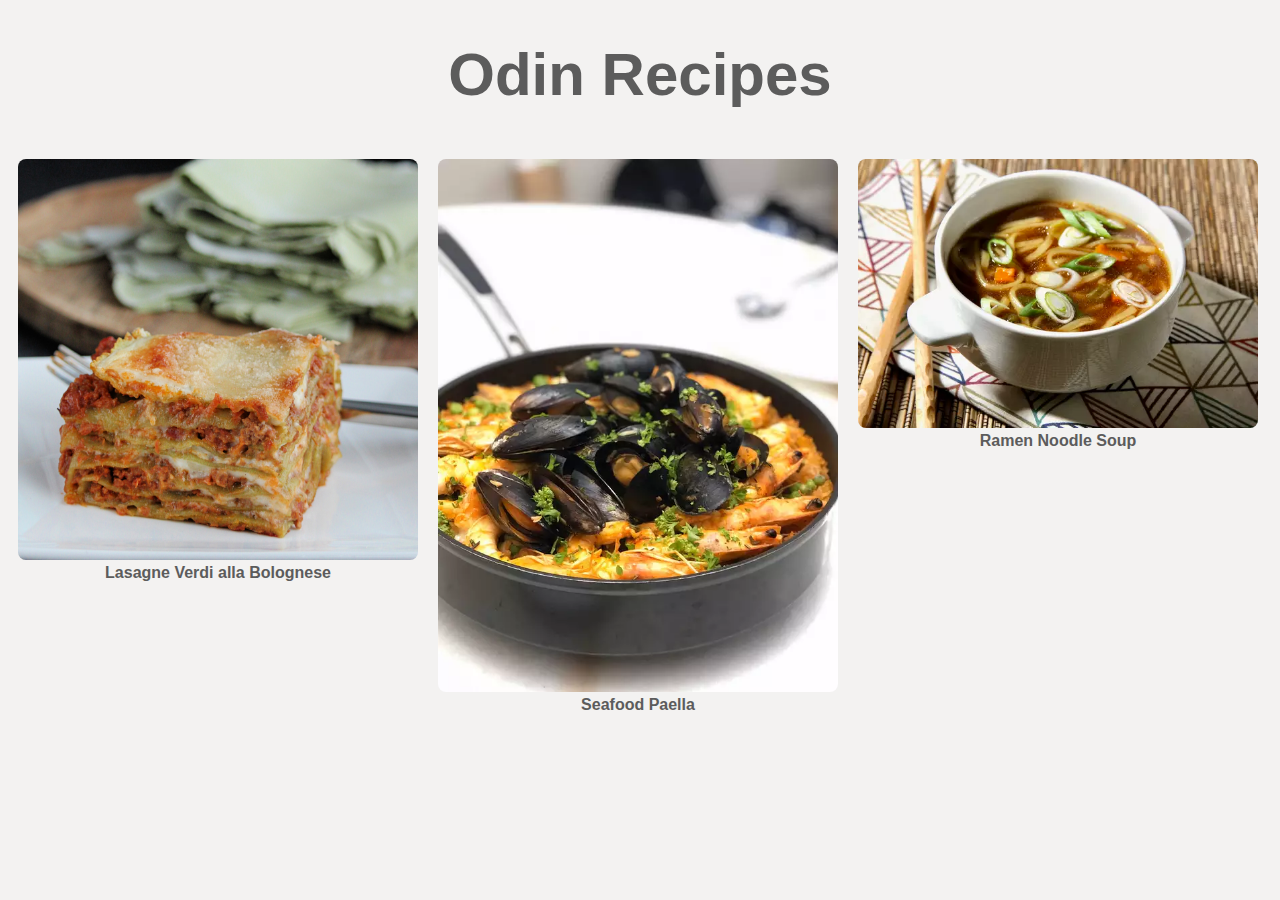
<file: index.html>
<!DOCTYPE html>
<html lang="en">
    <head>
        <meta charset="UTF-8">
        <title>Odin Recipes</title>
        <link rel="stylesheet" href="recipes/styles.css">
    </head>

    <body>
        <h1 class="recipe recipe-name">Odin Recipes</h1>

        <div class="gallery">
            <a target="recipes/lasagne.html" href="recipes/lasagne.html">
              <img src="recipes/images/lasagne.jpeg" alt="Lasagne" width="300">
            </a>
            <div class="desc">Lasagne Verdi alla Bolognese</div>
          </div>
        
        <div class="gallery">
            <a target="recipes/paella.html" href="recipes/paella.html">
              <img src="recipes/images/paella.jpeg" alt="Paella" width="300">
            </a>
            <div class="desc">Seafood Paella</div>
        </div>

        <div class="gallery">
            <a target="recipes/ramen.html" href="recipes/ramen.html">
              <img src="recipes/images/ramen.jpeg" alt="Ramen" width="300">
            </a>
            <div class="desc">Ramen Noodle Soup</div>
          </div>
    </body>
</html>
</file>
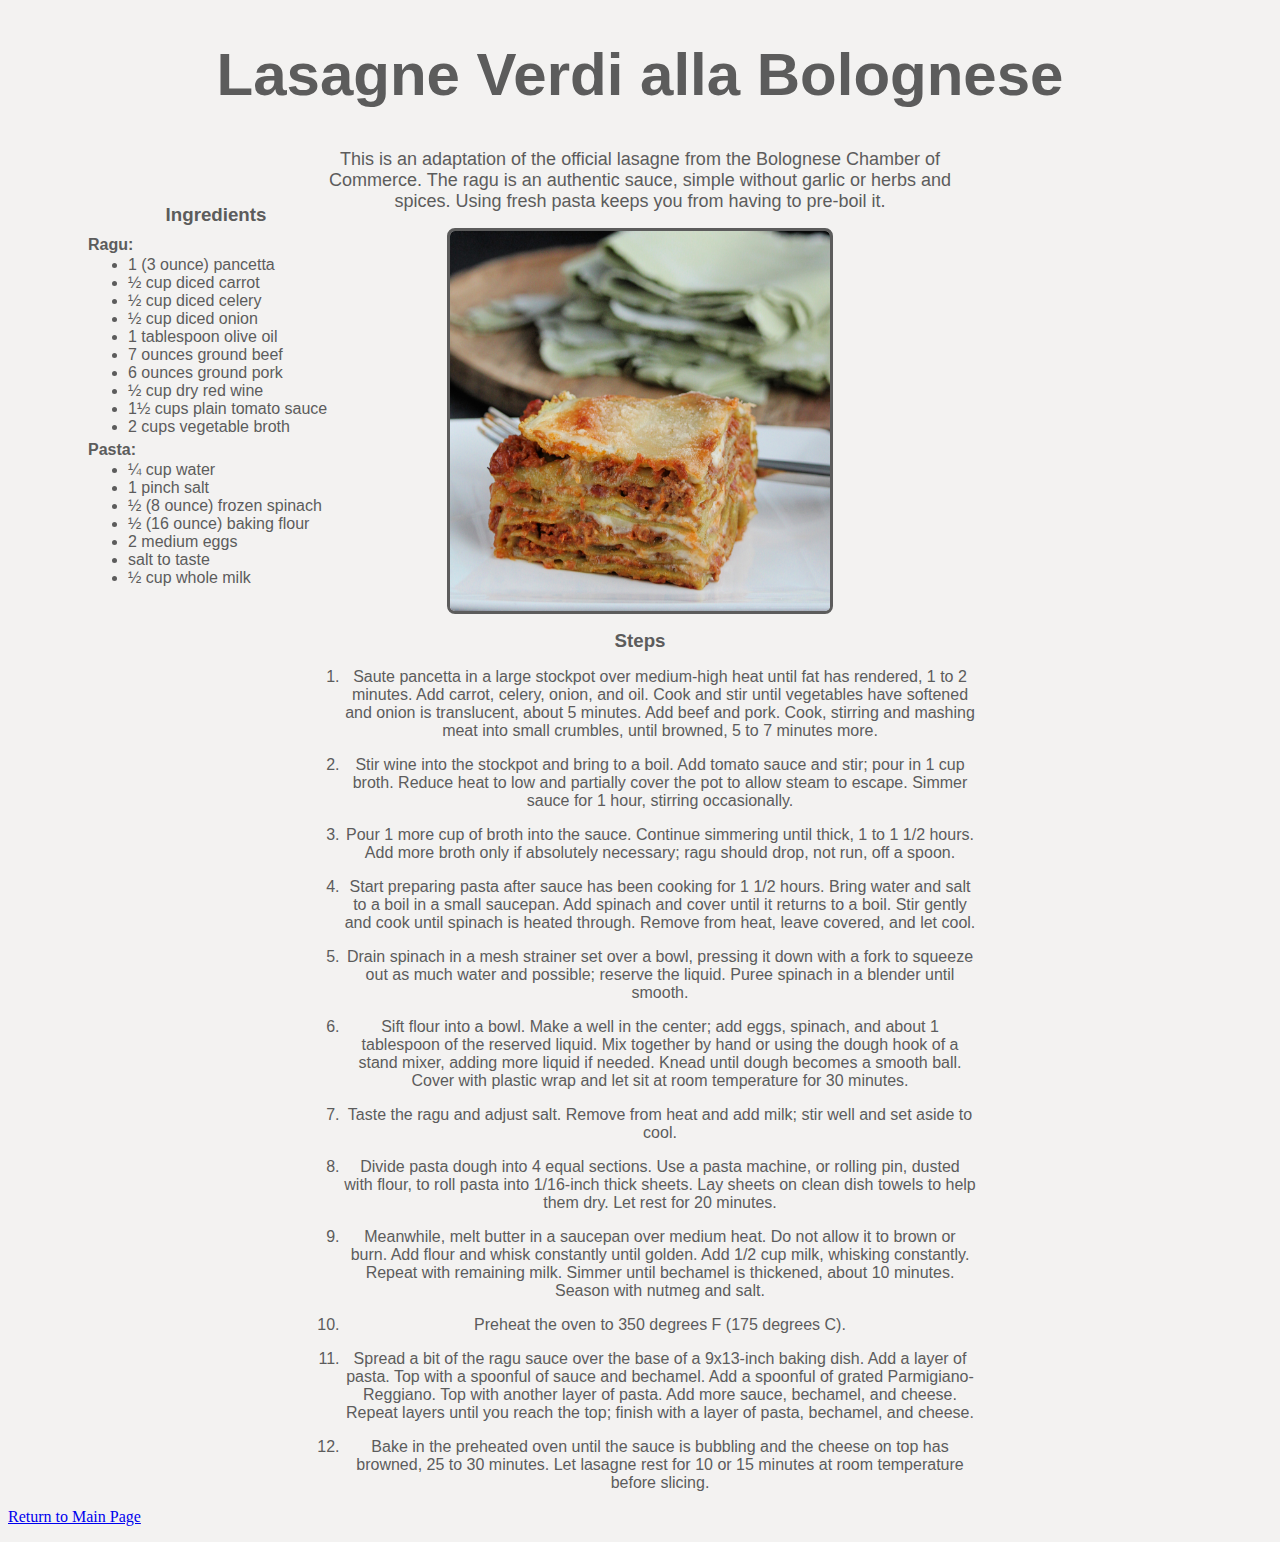
<file: recipes/lasagne.html>
<!DOCTYPE html>
<html lang="en">
    <head>
        <meta charset="UTF-8">
        <title>Odin Recipes</title>
        <link rel="stylesheet" href="styles.css">
    </head>
    <body>
        <h1 class="recipe recipe-name">Lasagne Verdi alla Bolognese</h1>
        <p class="recipe description">This is an adaptation of the official lasagne from the Bolognese 
            Chamber of Commerce. The ragu is an authentic sauce, simple without 
            garlic or herbs and spices. Using fresh pasta keeps you from having to pre-boil it.</p>
        <p></p>
    
        <img class="picture" src="images/lasagne.jpeg" alt="Picture of lasagne on a plate">
        <p></p>

        <h3 class="recipe ingredients ingredients-title">Ingredients</h3>
        <h4 class="recipe ingredients ragu">Ragu:</h4>
        <ul class="recipe ingredients ragu ragu-list">
            <li>1 (3 ounce) pancetta</li>
            <li>½ cup diced carrot</li>
            <li>½ cup diced celery</li>
            <li>½ cup diced onion</li>
            <li>1 tablespoon olive oil</li>
            <li>7 ounces ground beef</li>
            <li>6 ounces ground pork</li>
            <li>½ cup dry red wine</li>
            <li>1½ cups plain tomato sauce</li>
            <li>2 cups vegetable broth</li>
        </ul>
        <h4 class="recipe ingredients pasta">Pasta:</h4>
        <ul class="recipe ingredients pasta pasta-list">
            <li>¼ cup water</li>
            <li>1 pinch salt</li>
            <li>½ (8 ounce) frozen spinach</li>
            <li>½ (16 ounce) baking flour</li>
            <li>2 medium eggs</li>
            <li>salt to taste</li>
            <li>½ cup whole milk</li>
        </ul>

        <h3 class="recipe steps">Steps</h3>
        <ol class="recipe steps">
            <li><p>Saute pancetta in a large stockpot over medium-high heat until fat has rendered, 
                1 to 2 minutes. Add carrot, celery, onion, and oil. Cook and stir until vegetables 
                have softened and onion is translucent, about 5 minutes. Add beef and pork. Cook, 
                stirring and mashing meat into small crumbles, until browned, 5 to 7 minutes more.</p></li>
            <li><p>Stir wine into the stockpot and bring to a boil. Add tomato sauce and stir; pour in 
                1 cup broth. Reduce heat to low and partially cover the pot to allow steam to escape. 
                Simmer sauce for 1 hour, stirring occasionally.</p></li>
            <li><p>Pour 1 more cup of broth into the sauce. Continue simmering until thick, 1 to 1 
                1/2 hours. Add more broth only if absolutely necessary; ragu should drop, not run, 
                off a spoon.</p></li>
            <li><p>Start preparing pasta after sauce has been cooking for 1 1/2 hours. Bring water and 
                salt to a boil in a small saucepan. Add spinach and cover until it returns to a boil. 
                Stir gently and cook until spinach is heated through. Remove from heat, leave covered, 
                and let cool.</p></li>
            <li><p>Drain spinach in a mesh strainer set over a bowl, pressing it down with a fork to 
                squeeze out as much water and possible; reserve the liquid. Puree spinach in a blender 
                until smooth.</p></li>
            <li><p>Sift flour into a bowl. Make a well in the center; add eggs, spinach, and about 1 
                tablespoon of the reserved liquid. Mix together by hand or using the dough hook of a 
                stand mixer, adding more liquid if needed. Knead until dough becomes a smooth ball. Cover 
                with plastic wrap and let sit at room temperature for 30 minutes.</p></li>
            <li><p>Taste the ragu and adjust salt. Remove from heat and add milk; stir well and set aside 
                to cool.</p></li>
            <li><p>Divide pasta dough into 4 equal sections. Use a pasta machine, or rolling pin, dusted 
                with flour, to roll pasta into 1/16-inch thick sheets. Lay sheets on clean dish towels 
                to help them dry. Let rest for 20 minutes.</p></li>
            <li><p>Meanwhile, melt butter in a saucepan over medium heat. Do not allow it to brown or burn. 
                Add flour and whisk constantly until golden. Add 1/2 cup milk, whisking constantly. Repeat 
                with remaining milk. Simmer until bechamel is thickened, about 10 minutes. Season with 
                nutmeg and salt.</p></li>
            <li><p>Preheat the oven to 350 degrees F (175 degrees C).</p></li>
            <li><p>Spread a bit of the ragu sauce over the base of a 9x13-inch baking dish. Add a layer of 
                pasta. Top with a spoonful of sauce and bechamel. Add a spoonful of grated Parmigiano-Reggiano. 
                Top with another layer of pasta. Add more sauce, bechamel, and cheese. Repeat layers until you 
                reach the top; finish with a layer of pasta, bechamel, and cheese.</p></li>
            <li><p>Bake in the preheated oven until the sauce is bubbling and the cheese on top has browned, 
                25 to 30 minutes. Let lasagne rest for 10 or 15 minutes at room temperature before slicing.</p></li>
        </ol>
        <p><a href="../index.html">Return to Main Page</a></p>
    </body>
</html>
</file>
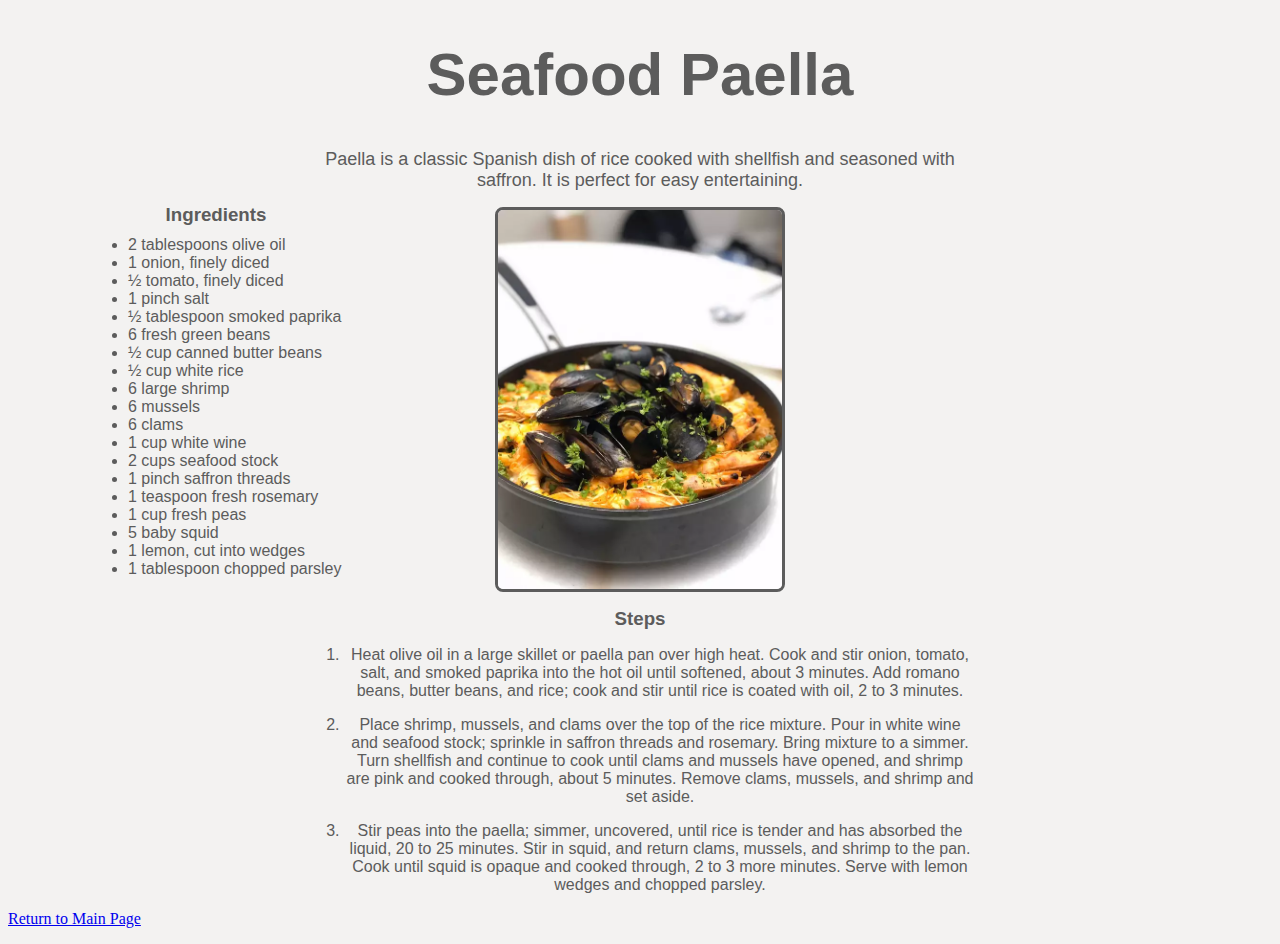
<file: recipes/paella.html>
<!DOCTYPE html>
<html lang="en">
    <head>
        <meta charset="UTF-8">
        <title>Odin Recipes</title>
        <link rel="stylesheet" href="styles.css">
    </head>

    <body>
        <h1 class="recipe recipe-name">Seafood Paella</h1>
        <p class="recipe description">Paella is a classic Spanish dish of rice cooked with shellfish and seasoned with saffron. 
            It is perfect for easy entertaining.</p>
        <p></p>

        <img class="picture paella-pic" src="images/paella.jpeg" width="500" alt="Picture of a seafood paella in a pan">
        <p></p>

        <h3 class="recipe ingredients ingredients-title">Ingredients</h3>
        <ul class="recipe ingredients paella-list">
            <li>2 tablespoons olive oil</li>
            <li>1 onion, finely diced</li>
            <li>½ tomato, finely diced</li>
            <li>1 pinch salt</li>
            <li>½ tablespoon smoked paprika</li>
            <li>6 fresh green beans</li>
            <li>½ cup canned butter beans</li>
            <li>½ cup white rice</li>
            <li>6 large shrimp</li>
            <li>6 mussels</li>
            <li>6 clams</li>
            <li>1 cup white wine</li>
            <li>2 cups seafood stock</li>
            <li>1 pinch saffron threads</li>
            <li>1 teaspoon fresh rosemary</li>
            <li>1 cup fresh peas</li>
            <li>5 baby squid</li>
            <li>1 lemon, cut into wedges</li>
            <li>1 tablespoon chopped parsley</li>
        </ul>

        <h3 class="recipe steps">Steps</h3>
        <ol class="recipe steps">
            <li><p>Heat olive oil in a large skillet or paella pan over high heat. Cook and stir onion, 
                tomato, salt, and smoked paprika into the hot oil until softened, about 3 minutes. Add 
                romano beans, butter beans, and rice; cook and stir until rice is coated with oil, 2 to 3 
                minutes.</p></li>
            <li><p>Place shrimp, mussels, and clams over the top of the rice mixture. Pour in white wine 
                and seafood stock; sprinkle in saffron threads and rosemary. Bring mixture to a simmer. Turn 
                shellfish and continue to cook until clams and mussels have opened, and shrimp are pink and 
                cooked through, about 5 minutes. Remove clams, mussels, and shrimp and set aside.</p></li>
            <li><p>Stir peas into the paella; simmer, uncovered, until rice is tender and has absorbed the 
                liquid, 20 to 25 minutes. Stir in squid, and return clams, mussels, and shrimp to the pan. 
                Cook until squid is opaque and cooked through, 2 to 3 more minutes. Serve with lemon wedges 
                and chopped parsley.</p></li>
        </ol>
        <p><a href="../index.html">Return to Main Page</a></p>

    </body>
</html>
</file>
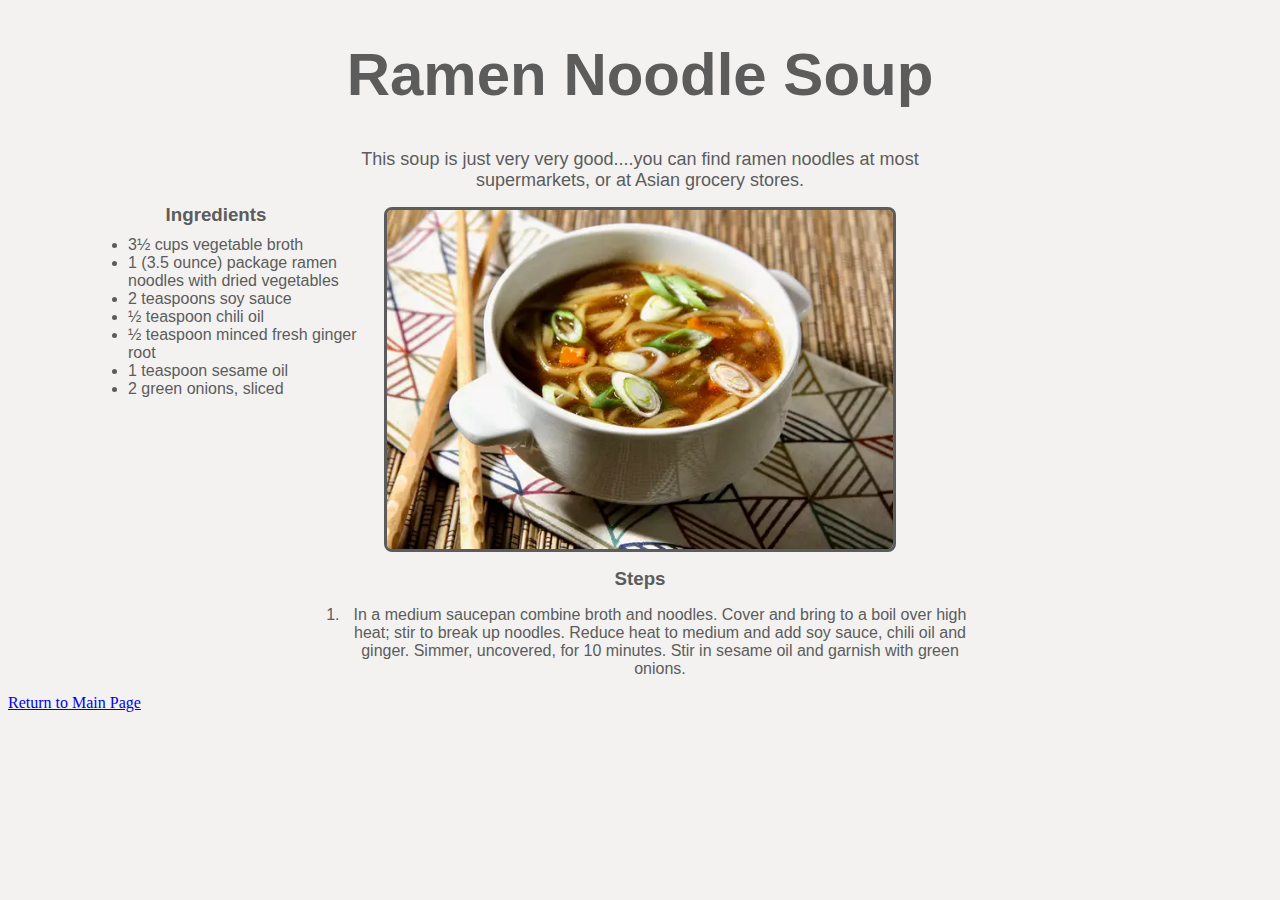
<file: recipes/ramen.html>
<!DOCTYPE html>
<html lang="en">
    <head>
        <meta charset="UTF-8">
        <title>Odin Recipes</title>
        <link rel="stylesheet" href="styles.css">
    </head>

    <body>
        <h1 class="recipe recipe-name">Ramen Noodle Soup</h1>
        <p class="recipe description">This soup is just very very good....you can find ramen noodles at most supermarkets, 
            or at Asian grocery stores.</p>
        <p></p>

        <img class="picture ramen" src="images/ramen.jpeg" width="500" alt="Picture of ramen noodle soup in bowl">
        <p></p>

        <h3 class="recipe ingredients ingredients-title">Ingredients</h3>
        <ul class="recipe ingredients ramen-list">
            <li>3½ cups vegetable broth</li>
            <li>1 (3.5 ounce) package ramen noodles with dried vegetables</li>
            <li>2 teaspoons soy sauce</li>
            <li>½ teaspoon chili oil</li>
            <li>½ teaspoon minced fresh ginger root</li>
            <li>1 teaspoon sesame oil</li>
            <li>2 green onions, sliced</li>
        </ul>

        <h3 class="recipe steps">Steps</h3>
        <ol class="recipe steps">
            <li><p>In a medium saucepan combine broth and noodles. Cover and bring to a boil over 
                high heat; stir to break up noodles. Reduce heat to medium and add soy sauce, chili 
                oil and ginger. Simmer, uncovered, for 10 minutes. Stir in sesame oil and garnish 
                with green onions.</p></li>
        </ol>
        <p><a href="../index.html">Return to Main Page</a></p>
        
    </body>

</html>
</file>
<file: recipes/styles.css>
body {
    background-color: rgb(243, 242, 241);
}

div.gallery {
    margin: 10px;
    float: left;
    width: 400px;
}

div.gallery img {
    width: 100%;
    height: auto;
    border-radius: 8px;
  }

div.desc {
    color: rgb(92, 92, 92);
    text-align: center;
    font-family: Helvectica, sans-serif;
    font-weight: bold;
}

.recipe {
    color: rgb(92, 92, 92);
    text-align: center;
    font-family: Helvectica, sans-serif;
}

.recipe.recipe-name {
    font-size: 60px;
    font-weight: bold;
}

.recipe.description {
    font-size: 18px;
    margin: auto;
    width: 50%;
}

.recipe.ingredients {
    margin-left:80px;
    width: 20%;
    text-align: left;
    position: absolute;
    top: 185px;
}

.recipe.ingredients.ingredients-title {
    text-align: center;
}

.recipe.ingredients.ragu {
    top: 215px;
}

.recipe.ingredients.ragu.ragu-list {
    top: 240px;
}

.recipe.ingredients.pasta {
    top: 420px;
}

.recipe.ingredients.pasta.pasta-list {
    top: 445px;
}

.recipe.ingredients.paella-list {
    top: 220px
}

.recipe.ingredients.ramen-list {
    top: 220px
}

.recipe.steps {
    margin:auto;
    width: 50%;
}

.picture {
    display: block;
    margin-left: auto;
    margin-right: auto;
    width: 30%;
    border: 3px solid rgb(92, 92, 92);
    border-radius: 8px;
}

.picture.paella-pic {
    width: 22.5%;
}

.picture.ramen {
    width: 40%;
}
</file>
